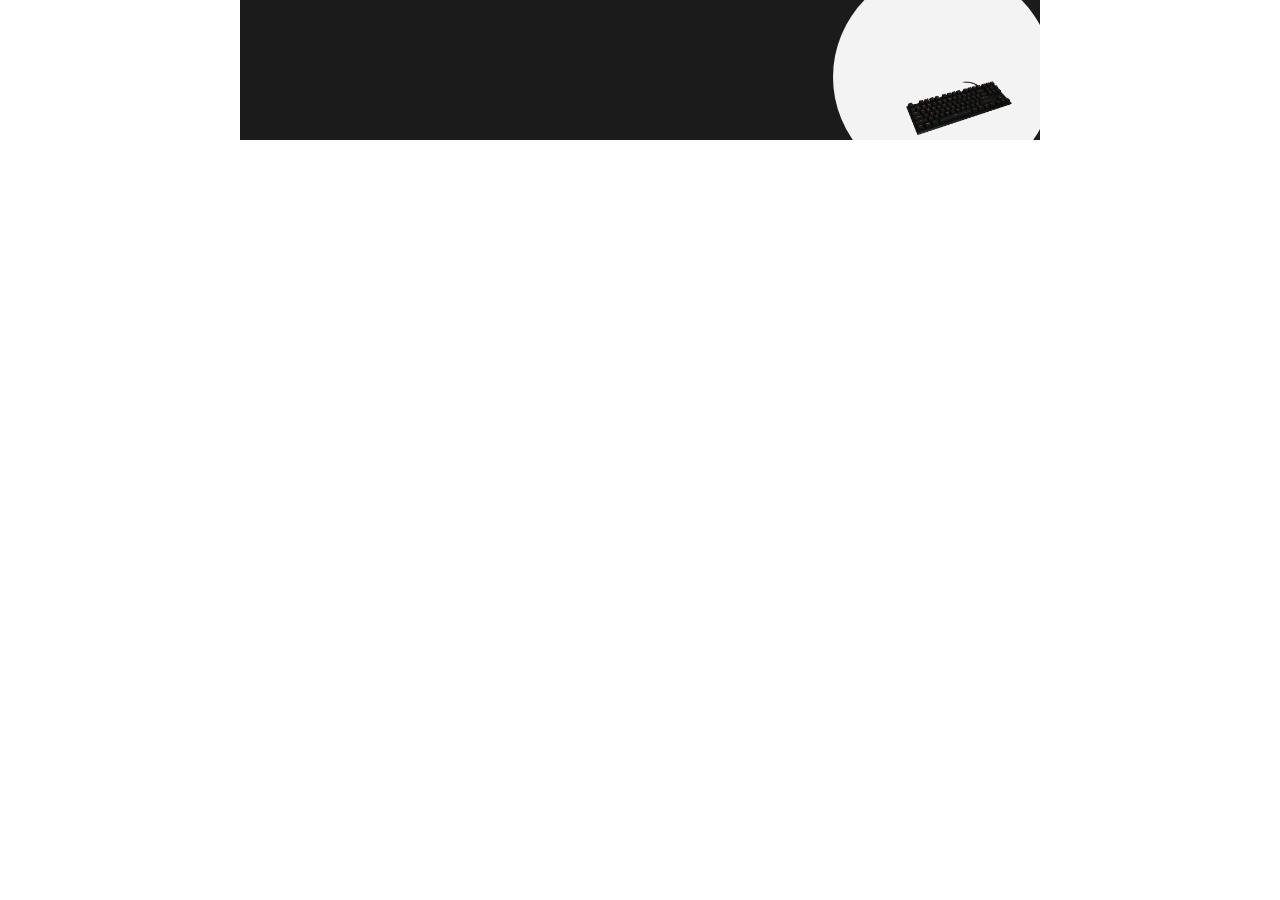
<file: animations/Header.html>
<!DOCTYPE html>
<html>
<head>
	<title></title>
	<meta http-equiv="X-UA-Compatible" content="IE=Edge" />
	<meta http-equiv="Content-Type" content="text/html; charset=utf-8"/>
	<meta name="description" content="">
	<meta name="keywords" content="">
	<meta name="author" content="aleca">
	<meta name="viewport" content="initial-scale=1.0">
	<style>
		html {
			height: 100%;
		}
		body {
			height: 100%;
			margin: 0;
			padding: 0;
		}
	</style>
	
	
	<script type="text/javascript" src="slplayer.js"></script>
	
</head>
<body>
	<div id="sszOTBQY" style="position: relative; height: 100%;"></div>
	<script type = "text/javascript">
	(function(Saola) {
	var li = {"color":"#2090e6","density":9,"diameter":60,"range":1,"shape":"oval","speed":1};
	Saola.openDoc('Header.js', 'sszOTBQY', {paused:false, preloaderOptions: li, center: 'horizontal'});})(AtomiSaola);
	</script>
</body>
</html>
</file>
